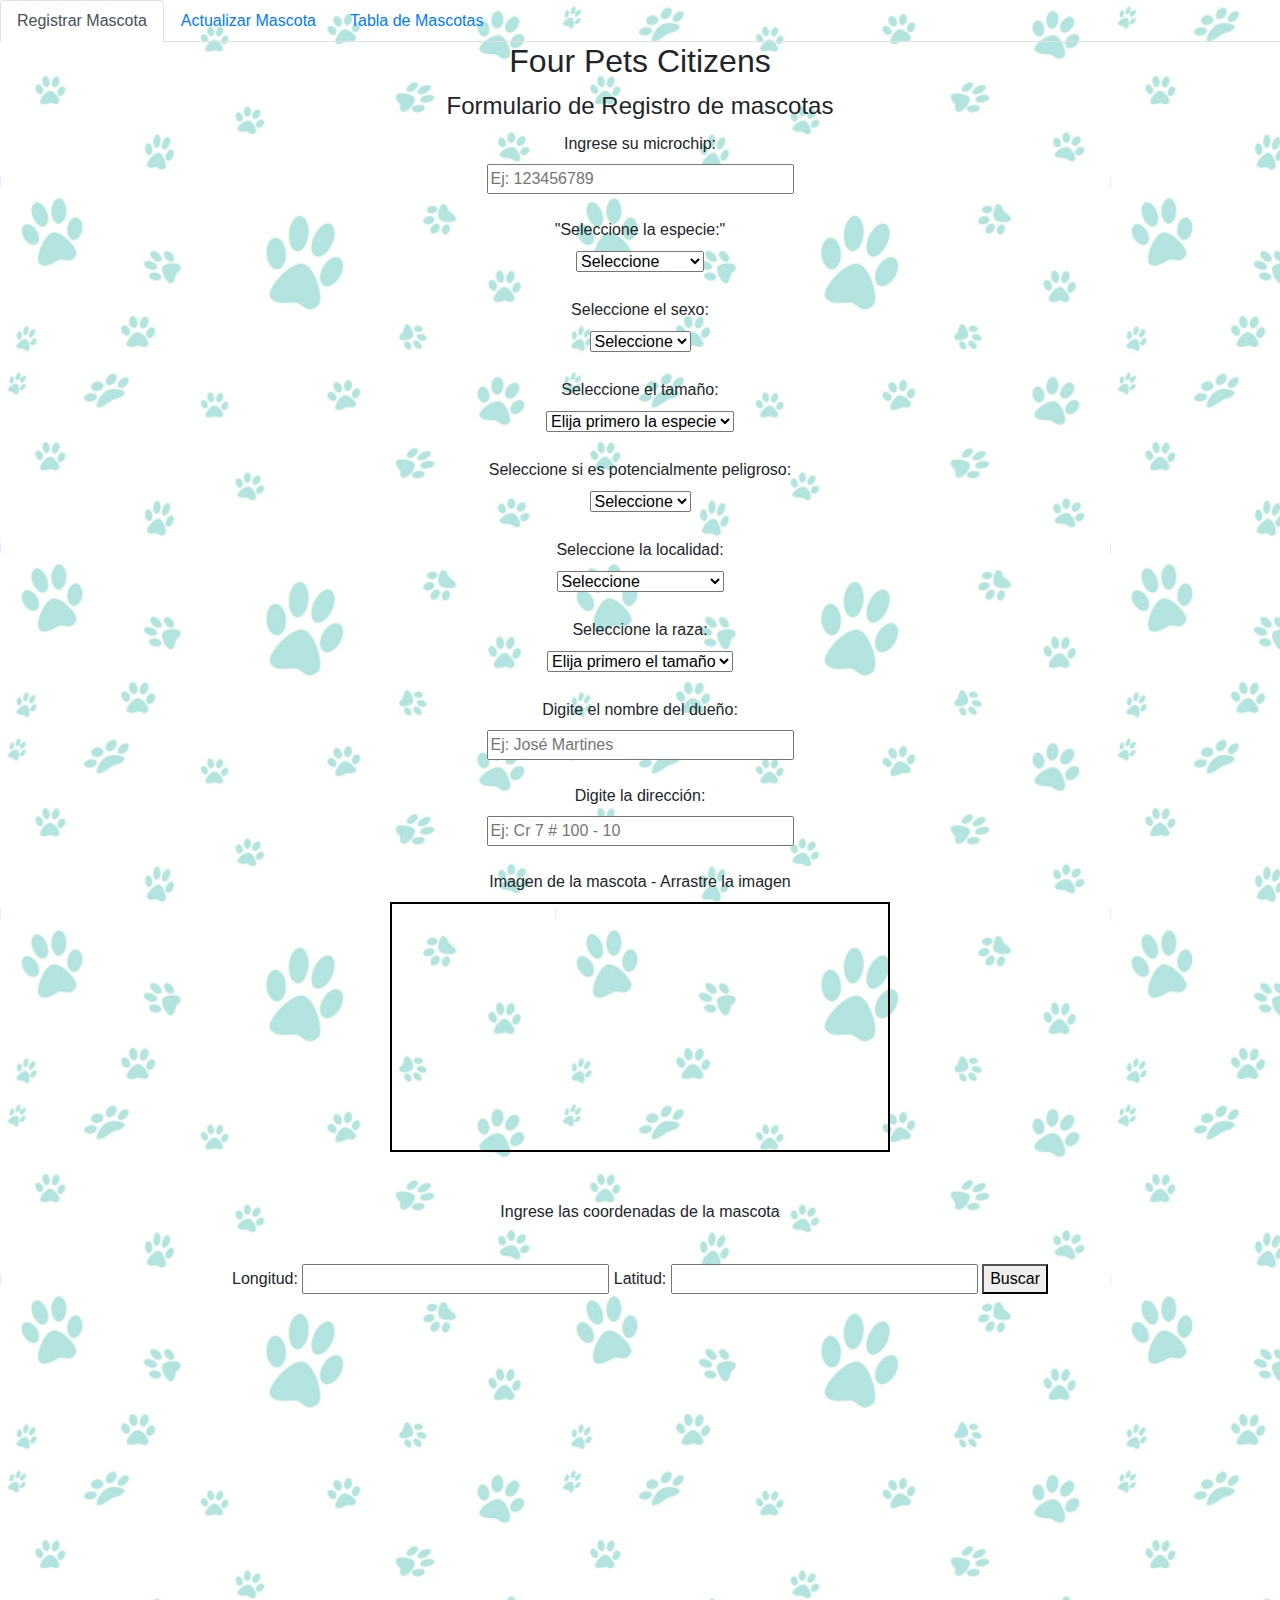
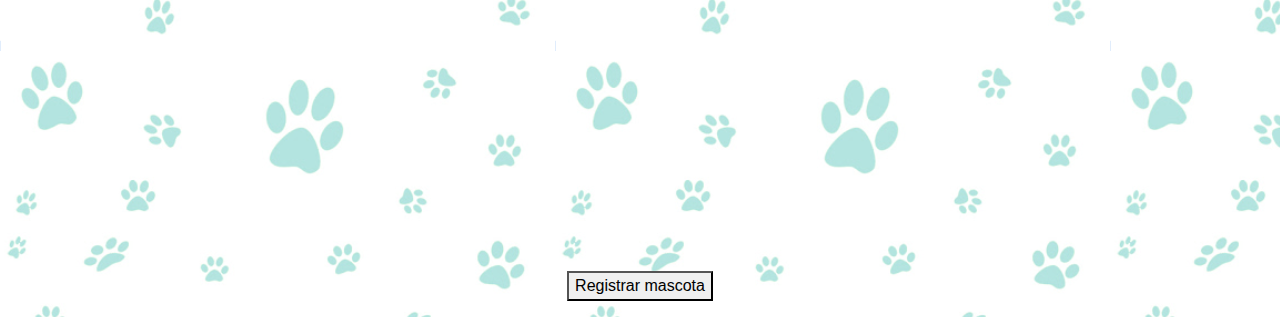
<file: index.html>
<!DOCTYPE html>
<html>

<head>

	<!--Here are the imports of frameworks and js and stylesheets-->


	<title>Four Pets Citizens</title>
	<meta charset="UTF-8">
	<meta name="viewport" content="width=device-width, initial-scale=1">
	<link rel="stylesheet" href="https://maxcdn.bootstrapcdn.com/bootstrap/4.5.0/css/bootstrap.min.css">
	<script src="https://ajax.googleapis.com/ajax/libs/jquery/3.5.1/jquery.min.js"></script>
	<script src="https://maxcdn.bootstrapcdn.com/bootstrap/4.5.0/js/bootstrap.min.js"></script>
	<script src="https://d3js.org/d3.v6.min.js"></script>
	<link href="https://api.mapbox.com/mapbox-gl-js/v2.1.1/mapbox-gl.css" rel="stylesheet">
	<script src="https://api.mapbox.com/mapbox-gl-js/v2.1.1/mapbox-gl.js"></script>
	<script src="javascript/draganddrop.js"></script>
	<link rel="stylesheet" href="css/styles.css" type="text/css">


</head>

<!--Handling of tabs on the main page in html. It is done through lists and assigning tab roles-->

<nav>
	<ul class="nav nav-tabs" id="myTab" role="tablist">
		<li class="nav-item">
			<a class="nav-link active" id="register-tab" data-toggle="tab" href="#register" role="tab"
				aria-controls="register" aria-selected="true">Registrar Mascota</a>
		</li>
		<li class="nav-item">
			<a class="nav-link" id="update-tab" data-toggle="tab" href="#update" role="tab" aria-controls="update"
				aria-selected="false">Actualizar Mascota</a>
		</li>
		<li class="nav-item">
			<a class="nav-link" id="find-tab" data-toggle="tab" href="#find" role="tab" aria-controls="find"
				aria-selected="false">Tabla de Mascotas</a>
		</li>
	</ul>
</nav>

<body>

	<!--The .cvs is read and loaded and the tabpane is invoked-->


	<script type="module" src="javascript/main.js"></script>
	<div class="tab-content" id="myTabContent">
		<div class="tab-pane fade show active" id="register" role="tabpanel" aria-labelledby="register-tab">
			<h2 class="titles">Four Pets Citizens</h2>
			<div align="center">

				<!-- The new pet registration form is created-->

				<form action="Createpatsform" method="post" autocomplete="off" id="formC" name="formC">
					<fieldset>
						<legend> Formulario de Registro de mascotas </legend>
						<label for="microchip">Ingrese su microchip:</label><br>
						<input type="text" name="microchip" size="30" id="microchip" placeholder="Ej: 123456789"
							required>
						<br>
						<br>

						<label for="species">"Seleccione la especie:"</label><br>
						<select name="species" id="species" required>
							<option value="" selected="selected">Seleccione</option>
							<option value="2">Canino</option>
							<option value="3">Felino</option>
							<option value="4">No identificado</option>
						</select>
						<br>
						<br>

						<label for="sex"> Seleccione el sexo:</label><br>
						<select name="sex" id="sex" required>
							<option value="" selected="selected">Seleccione</option>
							<option value="2">Macho</option>
							<option value="3">Hembra</option>
						</select>
						<br>
						<br>

						<label for "size">Seleccione el tamaño:</label><br>
						<select name="size" id="size" required>
							<option value="">Elija primero la especie</option>
						</select>
						<br>
						<br>

						<label for "danger">Seleccione si es potencialmente peligroso:</label><br>
						<select name="danger" id="danger" required>
							<option value="" selected="selected">Seleccione</option>
							<option value="2">Si</option>
							<option value="3">No</option>
						</select>
						<br>
						<br>

						<label for "neighborhood">Seleccione la localidad:</label><br>
						<select id="neighborhood" name="neighborhood" required>
							<option value="" selected="selected">Seleccione</option>
							<option value="2">Usaquen</option>
							<option value="3">Chapinero</option>
							<option value="4">Santa Fe</option>
							<option value="5">San Cristobal</option>
							<option value="6">Usme</option>
							<option value="7">Tunjuelito</option>
							<option value="8">Bosa</option>
							<option value="9">Kennedy</option>
							<option value="10">Fontibon</option>
							<option value="11">Engativa</option>
							<option value="12">Suba</option>
							<option value="13">Barrios Unidos</option>
							<option value="14">Teusaquillo</option>
							<option value="15">Los Martires</option>
							<option value="16">Antonio Nariño</option>
							<option value="17">Puente Aranda</option>
							<option value="18">La Candelaria</option>
							<option value="19">Uribe</option>
							<option value="20">Ciudad Bolivar</option>
							<option value="21">Sumapaz</option>
							<option value="22">Municipios aledaños</option>
						</select>
						<br>
						<br>

						<label for "size">Seleccione la raza:</label><br>
						<select name=race id="race" required>
							<option value="">Elija primero el tamaño</option>
						</select>
						<br>
						<br>

						<label for "owner">Digite el nombre del dueño:</label><br>
						<input type="text" name="owner" size="30" id="owner" placeholder="Ej: José Martines" required>
						<br>
						<br>
						<label for "address">Digite la dirección:</label><br>
						<input type="text" name="address" size="30" id="address" placeholder="Ej: Cr 7 # 100 - 10"
							required>
						<br>
						<br>
						<label for "imagecreation"> Imagen de la mascota - Arrastre la imagen
						</label><br>

						<!-- Here is the drag and drop for the image-->

						<div id="imagecreation" ondrop="drop(event)" ondragover="allowDrop(event)"></div>
						<br>
						<br>
						<p>Ingrese las coordenadas de la mascota</p><br>
						<label for "longitudeC">Longitud:</label>
						<input type="text" name="longitudeC" size="30" id="longitudeC" required>
						<label for "latidudeC">Latitud:</label>
						<input type="text" name="latidudeC" size="30" id="latidudeC" required>
						<button type="button" id="mapCButton">Buscar</button>
						<br>
						<br>
						<div id="mapC"></div>
						<br>
						<br>
						<p align="center">
							<button type="button" id="Cpets">Registrar mascota</button>
						</p>
					</fieldset>
				</form>
			</div>
		</div>

		<!--The form is created to update the pets of the table-->

		<div class="tab-pane fade" id="update" role="tabpanel" aria-labelledby="update-tab">
			<h2 class="titles">Four Pets Citizens</h2>
			<div align="center">
				<form action="Uppetsform" method="post" autocomplete="off" name="formU" id="formU">
					<fieldset>
						<legend> Formulario de Actualización de mascotas </legend>
						<label for "microchip">Microchip:</label><br>
						<input id="microchipField" type="text" name="microchip" disabled><br>
						<label for "race">Seleccione la raza:</label><br>
						<select name=race id="raceUp" required>
							<option value="">Seleccione</option>
						</select>
						<br>
						<br>

						<label for "owner">Digite el nombre del dueño:</label><br>
						<input type="text" name="owner" size="30" id="ownerU" placeholder="Ej: Jhon Doe" required>
						<br>
						<br>
						<label for "address">Digite la dirección:</label><br>
						<input type="text" name="address" size="30" id="addressU" placeholder="Ej: Cr 9 # 111 - 11"
							required></input>
						<br>
						<br>
						<label for "imageupgrade"> Imagen de la mascota - Arrastre la imagen</label><br>
						<div id="imageupgrade" ondrop="drop(event)" ondragover="allowDrop(event)">
						</div>
						<br>
						<br>
						<p>Ingrese las coordenadas de la mascota</p><br>
						<label for "longitudeU">Longitud:</label>
						<input type="text" name="longitudeU" size="30" id="longitudeU" required>
						<label for "latidudeU">Latitud:</label>
						<input type="text" name="latidudeU" size="30" id="latidudeU" required>
						<button type="button" id="mapUButton">Buscar</button>
						<br>
						<br>
						<div id="mapU"></div>
						<br>
						<br>
						<p align="center">
							<button type="button" id="Upets">Actualizar mascota</button>
						</p>
					</fieldset>
				</form>
			</div>
		</div>

		<!--The base is established in html for filtering pets by sex, race, species and neighborhood-->

		<div class="tab-pane fade" id="find" role="tabpanel" aria-labelledby="find-tab">
			<h3 class="titles">Busqueda de mascotas</h3>
			<h5>Filtrar</h5>
			<form name="formT" id=="formT">
				<label for="species">Seleccione la especie:</label>
				<select name="species" id="species" required>
					<option value="" selected="selected">Seleccione</option>
					<option value="2">Canino</option>
					<option value="3">Felino</option>
					<option value="4">No identificado</option>
				</select>

				<label for "size">Seleccione el tamaño:</label>
				<select name="size" id="size" required>
					<option value=0>Seleccione</option>
				</select>
				<label for "size">Seleccione la raza:</label>
				<select name=race id="race" required>
					<option value=0>Seleccione</option>
				</select>

				<label for "neighborhood">Seleccione la localidad:</label>
				<select id="neighborhood" name="neighborhood" required>
					<option selected="selected">Seleccione</option>
					<option value="2">Usaquen</option>
					<option value="3">Chapinero</option>
					<option value="4">Santa Fe</option>
					<option value="5">San Cristobal</option>
					<option value="6">Usme</option>
					<option value="7">Tunjuelito</option>
					<option value="8">Bosa</option>
					<option value="9">Kennedy</option>
					<option value="10">Fontibon</option>
					<option value="11">Engativa</option>
					<option value="12">Suba</option>
					<option value="13">Barrios Unidos</option>
					<option value="14">Teusaquillo</option>
					<option value="15">Los Martires</option>
					<option value="16">Antonio Nariño</option>
					<option value="17">Puente Aranda</option>
					<option value="18">La Candelaria</option>
					<option value="19">Uribe</option>
					<option value="20">Ciudad Bolivar</option>
					<option value="21">Sumapaz</option>
					<option value="22">Municipios aledaños</option>
				</select>
				<button class="btn btn-rounded btn-primary" id="filter" type="button">Filtrar</button>

			</form>
			<br>
			<!--Pagination is invoked and table titles are set to html-->

			<nav>
				<ul class="pagination justify-content-center">
					<li id="previousTen" class="page-item">
						<a class="page-link" href="#">&laquo;10&laquo;</a>
					</li>
					<li id="previous" class="page-item">
						<a class="page-link" href="#">&laquo;</a>
					</li>
					<li id="page" class="page-item disabled"><a class="page-link" href="#">1</a></li>
					<li id="next" class="page-item">
						<a class="page-link" href="#">&raquo;</a>
					</li>
					<li id="next10" class="page-item">
						<a class="page-link" href="#">&raquo;10&raquo;</a>
					</li>
					<li id="total" class="page-item disabled"><a class="page-link">1</a></li>
				</ul>
			</nav>

			<table id="tablePets" class="table table-striped">
				<thead>
					<tr>
						<th scope="col">Update</th>
						<th scope="col">#</th>
						<th scope="col">microchip</th>
						<th scope="col">specie</th>
						<th scope="col">sex</th>
						<th scope="col">size</th>
						<th scope="col">potentDangerous</th>
						<th scope="col">neighborhood</th>
						<th scope="col">race</th>
						<th scope="col">owner</th>
						<th scope="col">address</th>
						<th scope="col">picture</th>
						<th scope="col">Longitude</th>
						<th scope="col">Latitude</th>
					</tr>
				</thead>
			</table>
		</div>
	</div>
</body>

</html>
</file>
<file: css/styles.css>
/* Title alignment is established */

.titles{
	text-align: center;
}

/*The page background is set*/

body {
  background-image: url('../Data/pets.png');
  }

/*The measures, the border and a scroll are set for the div of the image of the pet registration form*/

#imagecreation {
	width: 500px;
	height: 250px;
	padding: 30px;
	border: 2px solid rgb(0, 0, 0);
	overflow: scroll;
}

/*The measures, the border and a scroll are set for the image div of the pet update form*/
		
#imageupgrade{
	width: 500px;
	height: 250px;
	padding: 30px;
	overflow: scroll;
	border: 2px solid rgb(0, 0, 0);
	
}

/* Height and width of the map */

#mapC {

	width: 70%;
	height: 500px;
}
/* Height and width of the map */
#mapU {
	width: 70%;
	height: 500px;
}

/*height, width of the image format and border of the marker*/
.marker1 {
	background-image: url('../Data/Huella.png');
	background-size: cover;
	width: 30px;
	height: 30px;
	border-radius: 50%;
	cursor: pointer;
}
</file>
